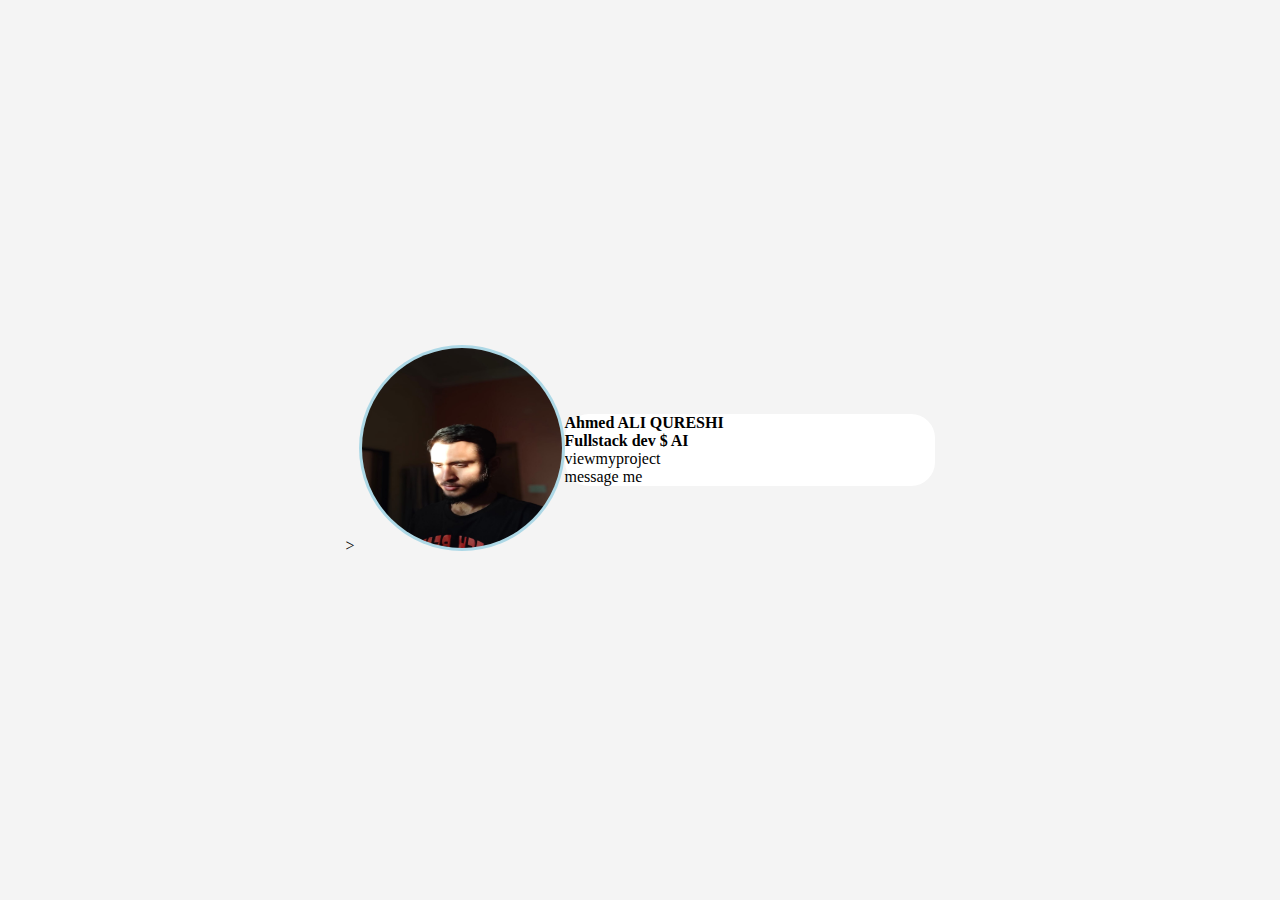
<file: project/index.html>
<!DOCTYPE html>
<html lang="en">

<head>
  <meta charset="UTF-8">
  <meta name="viewport" content="width=device-width, initial-scale=1.0">
  <link rel="stylesheet" href="style.css">
  <title>My profile card</title>
</head>

<body>
  <div> <!--make sure to keep the class name in the image tag-->>
    <img class="myimage" src="./assets/mypic.jpg">
  </div>
  </div>
   <div class="profilecard">
  <div class="myname">
    <h4> Ahmed ALI QURESHI</h4>
  </div>
  <div class="mydesignation">
    <h4>Fullstack dev $ AI </h4>
  </div>
  <div class="mysocials">
    <span class="mylinkdin">
      <link rel="" href="">
    </span>
    <span class="myX">
      <link rel="" href="">
    </span>
  </div>
  <div class="viewproject_button">
    <label">viewmyproject</label>
  </div>
  <div class="message_button">
    <label>message me</label>
  </div>
   </div>


</body>

</html>
</file>
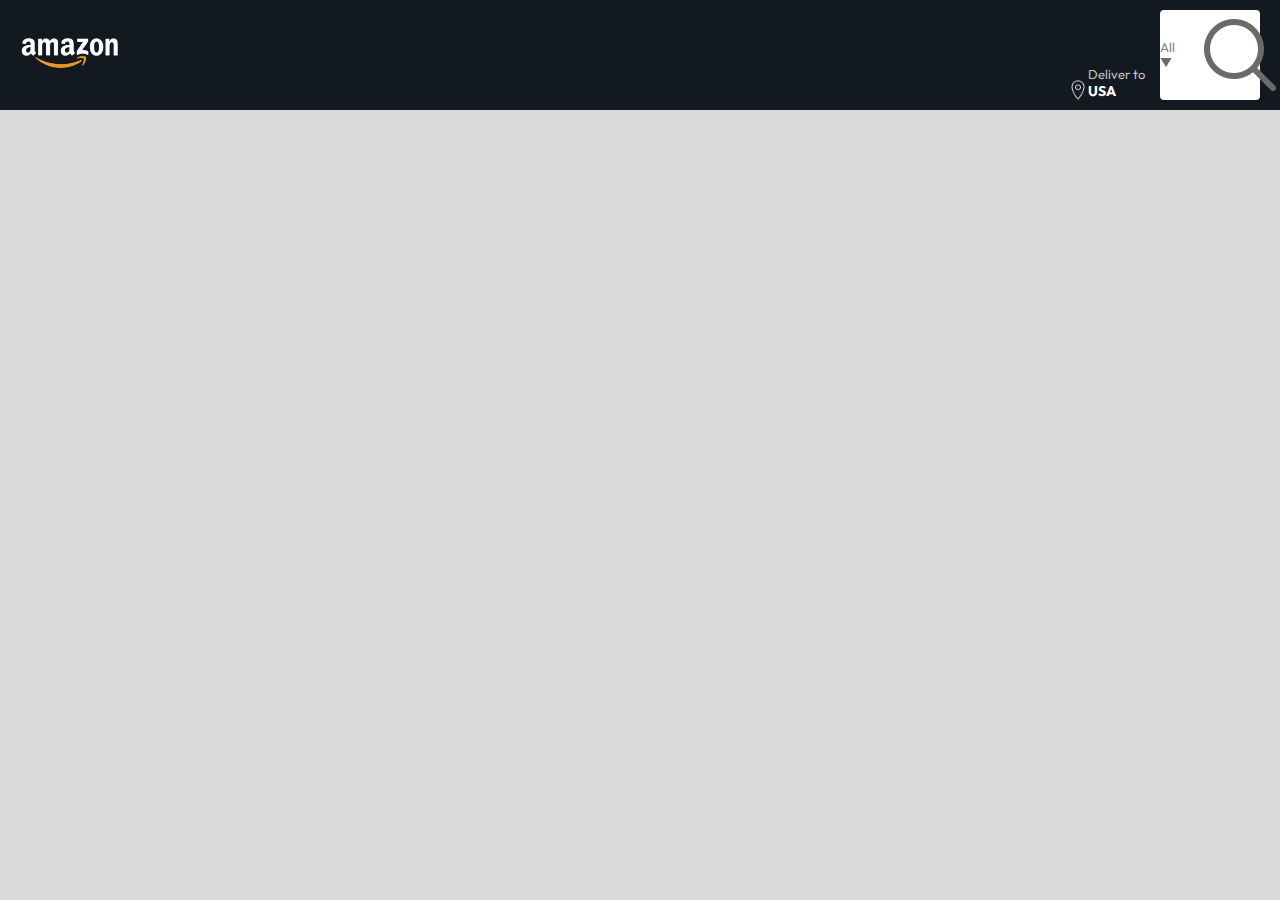
<file: project6/index.html>
<!DOCTYPE html>
<html lang="en">
<head>
    <meta charset="UTF-8">
    <meta name="viewport" content="width=device-width, initial-scale=1.0">
    <title>Amazon</title>
    <link rel="stylesheet" href="style.css">
</head>
<body>
    <nav>
        <a href="/">
             <img src="assets/amazon_logo.png"  width="100" alt="">
        </a>
        <div class="nav-country">
            <img src="assets/location_icon.png"  width="20" alt="">
             <div>
                <p> Deliver to</p>
                <h1>USA</h1>
             </div>
           <div class="nav-search">
            <div class="nav-search-gategory">
                <p>All</p>
                <img src="./assets/dropdown_icon.png" height="12" alt="">
            </div>
            <input type="text" class="nav-search-input" placeholder="Search Amazon">
            <img src="./assets/search_icon.png" alt="nav-search-icon">
           </div>
        </div>
    </nav>
    
</body>
</html>
</file>
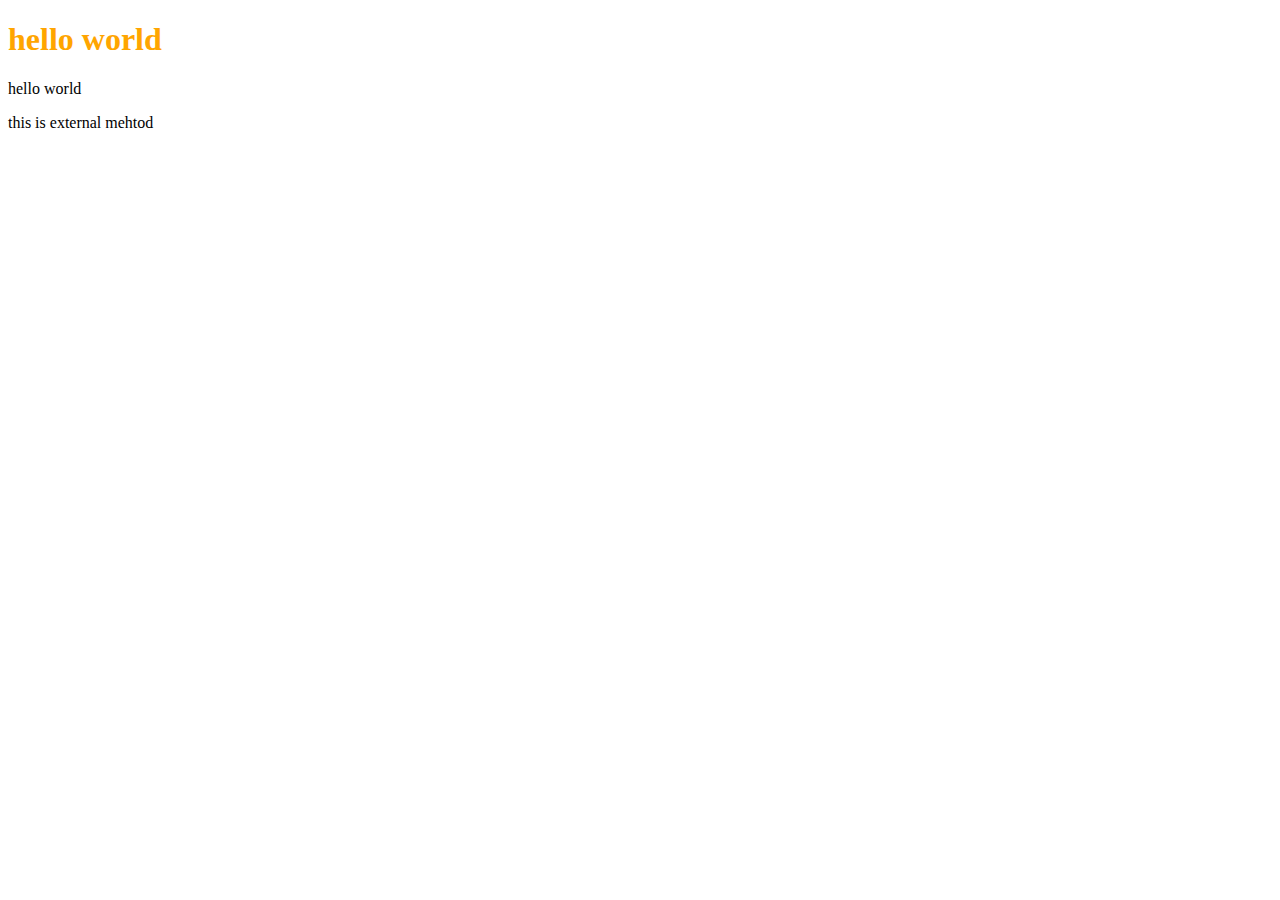
<file: inde.html>
<!DOCTYPE html>
<html lang="en">
<head>
    <meta charset="UTF-8">
    <meta name="viewport" content="width=device-width, initial-scale=1.0">
    <title>Document</title>
    <link rel="stylesheet" href="one.css">
</head>
<body>
    <!-- <h1 style= "color:red;">hello</h1> -->
    <h1>hello world</h1>
    <p>hello world </p>
    <p>this is external mehtod</p>


    
</body>
</html>
</file>
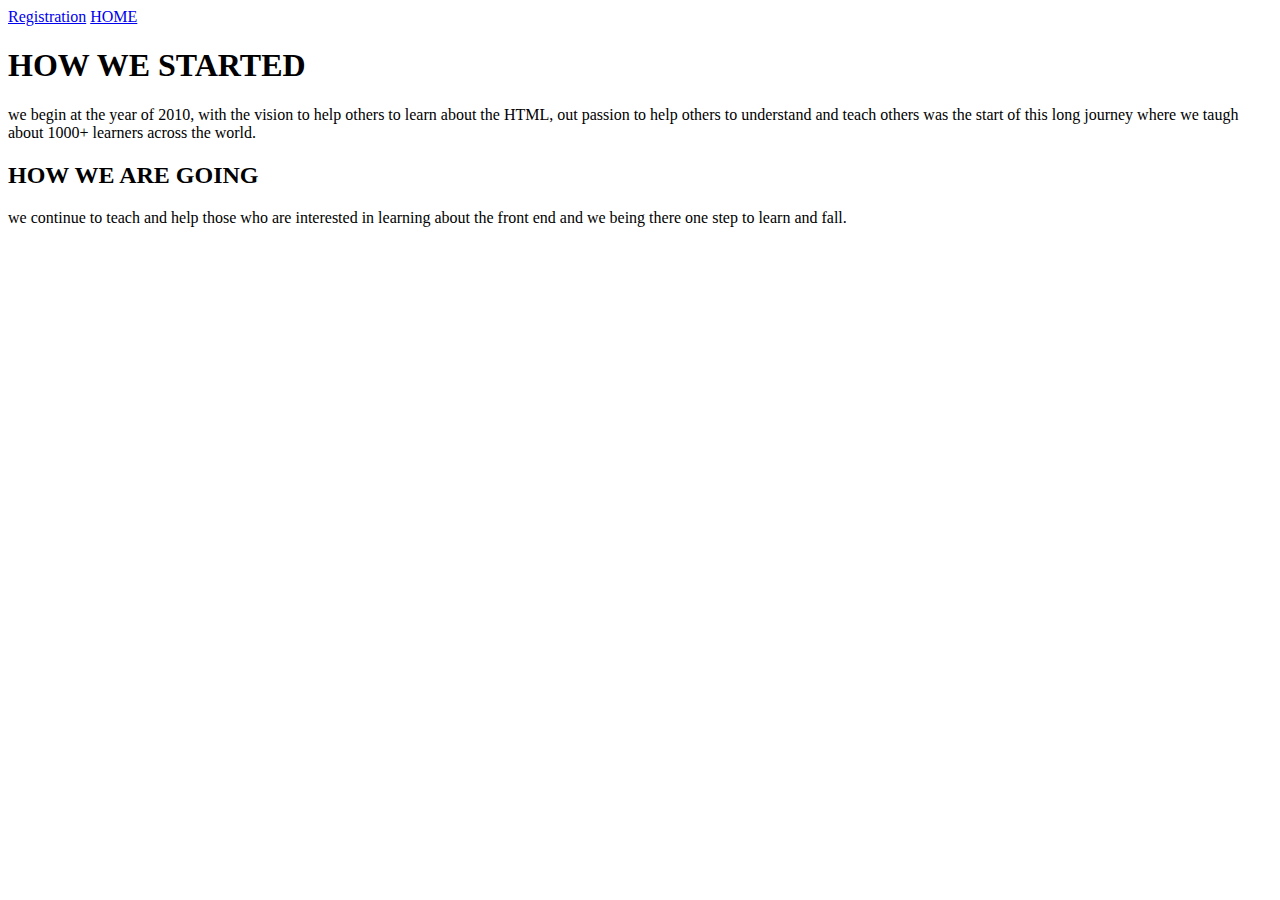
<file: basicprogram 2 /about us page.html>
<!DOCTYPE html>
<html lang="en">
<head>
    <meta charset="UTF-8">
    <a href="/home/hmed_li_ures/CSS/basic program 2 / registration page.html"> Registration</a>
    <a href="/basicprogram 2 /home page.html.html">HOME</a>
    <meta name="viewport" content="width=device-width, initial-scale=1.0">
    <title>ABOUT US</title>
</head>
<h1>HOW WE STARTED</h1>
<p> we begin at the year of 2010, with the vision to help others to learn
    about the HTML, out passion to help others to understand and teach others was the
    start of this long journey where we taugh about 1000+ learners across the world. 
</p>
<h2>HOW WE ARE GOING</h2>
<p>
    we continue to teach and help those who are interested in learning about the front end and we being 
    there one step to learn and fall.
</p>
<body>
    
</body>
</html>
</file>
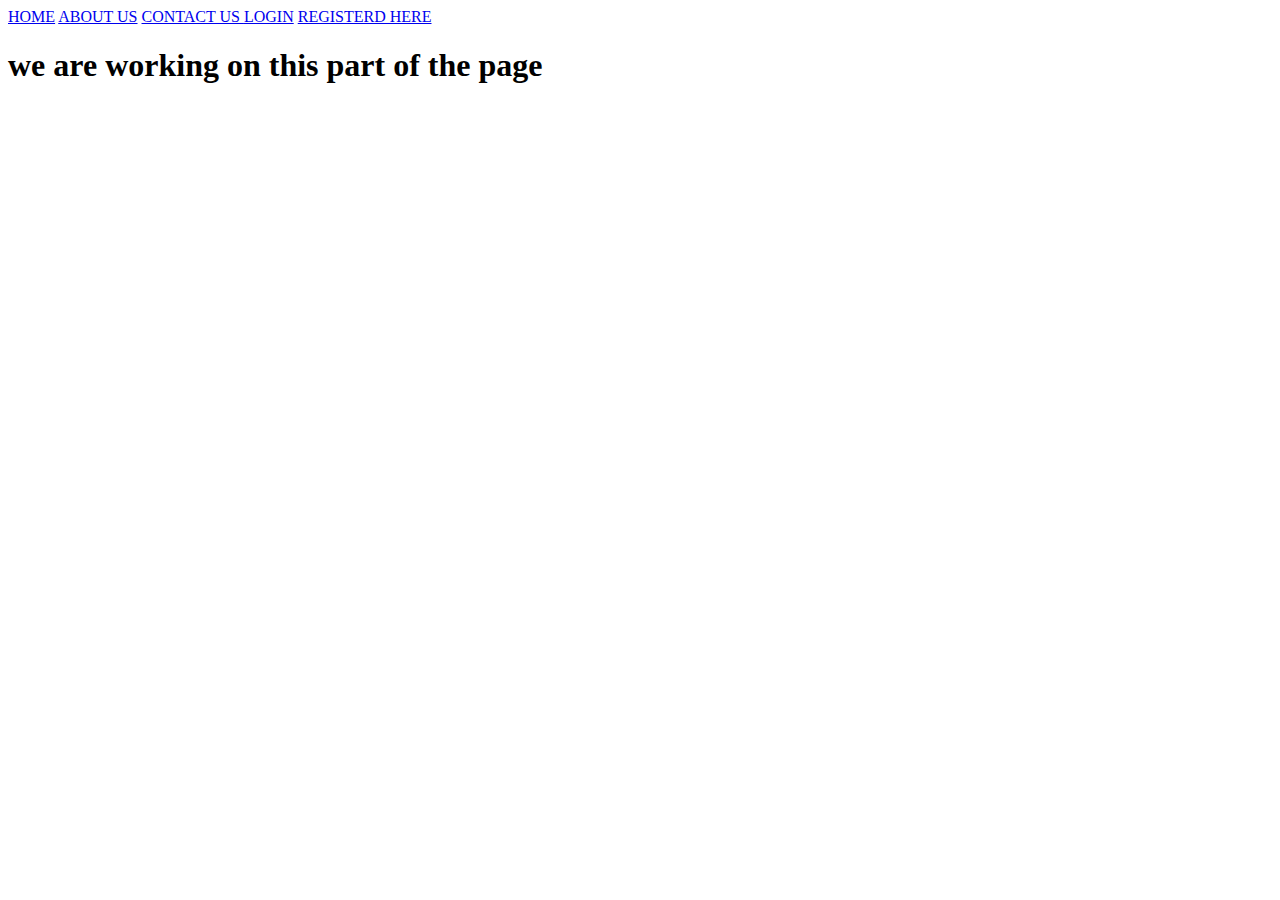
<file: basicprogram 2 /home page.html>
<!DOCTYPE html>
<html lang="en">
<head>
    <meta charset="UTF-8">
    <meta name="viewport" content="width=device-width, initial-scale=1.0">
    <a href="/basicprogram 2 /home page.html"> HOME</a>
    <a href="/basicprogram 2 /about us page.html"> ABOUT US</a>
    <a href="/basicprogram 2 /contact us page.html">CONTACT US </a>
    <a href="/basicprogram 2 /login page.html">LOGIN</a>
    <a href="/basicprogram /registration page.html"> REGISTERD HERE</a>
    <title>HOME page</title>
</head>
<body>

    <h1>we are working on this part of the page</h1>
    
</body>
</html>
</file>
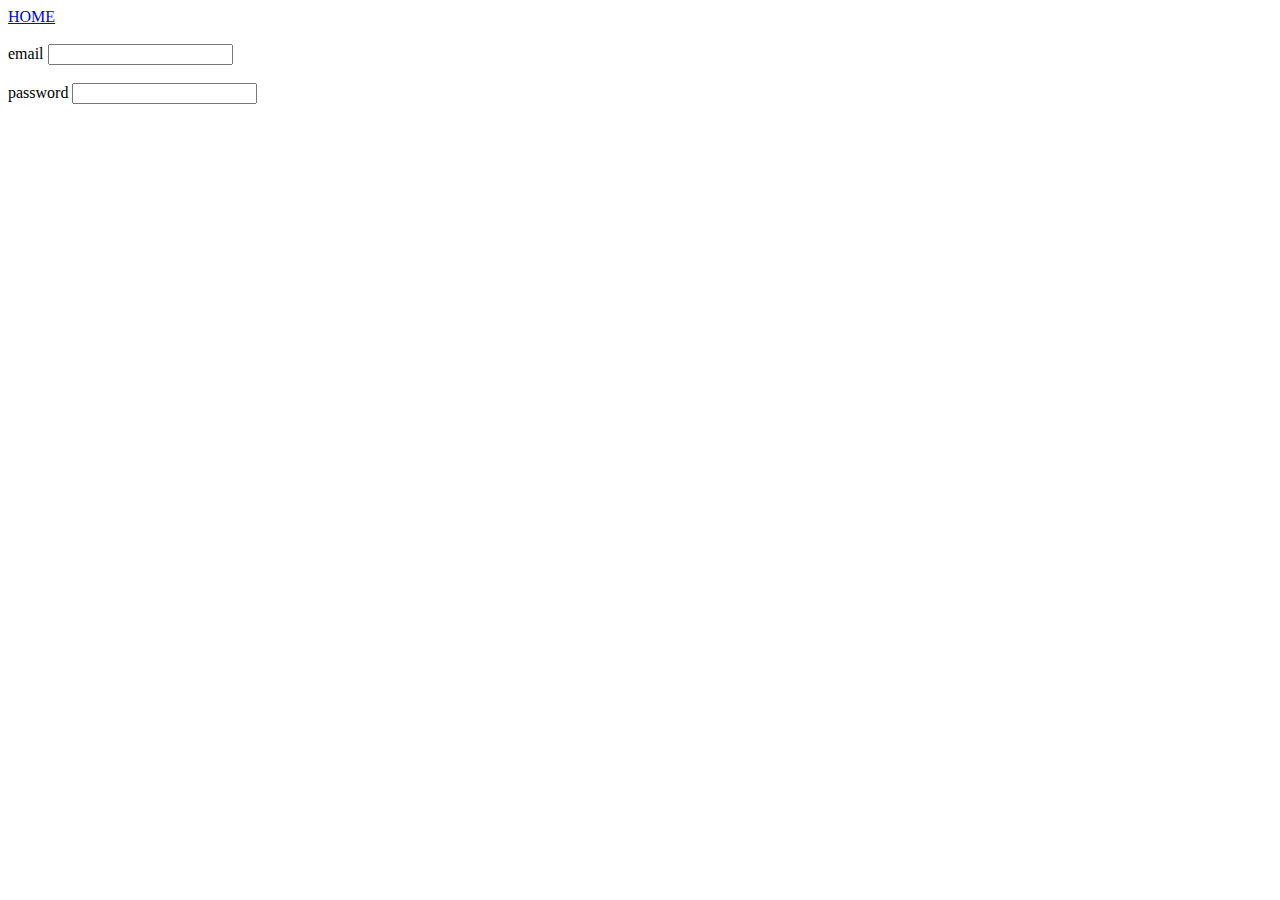
<file: basicprogram 2 /login page.html>
<!DOCTYPE html>
<html lang="en">
<head>
    <meta charset="UTF-8">
 <a href="/basicprogram 2 /home page.html">HOME</a>
    <meta name="viewport" content="width=device-width, initial-scale=1.0">
    <title>LOGIN page</title>
</head>
<br><br>
<body>

    <label>
        email
    </label>
    <input type="text">
    <br><br>
    <label>
        password
    </label>
    <input type="text">
    
</body>
</html>
</file>
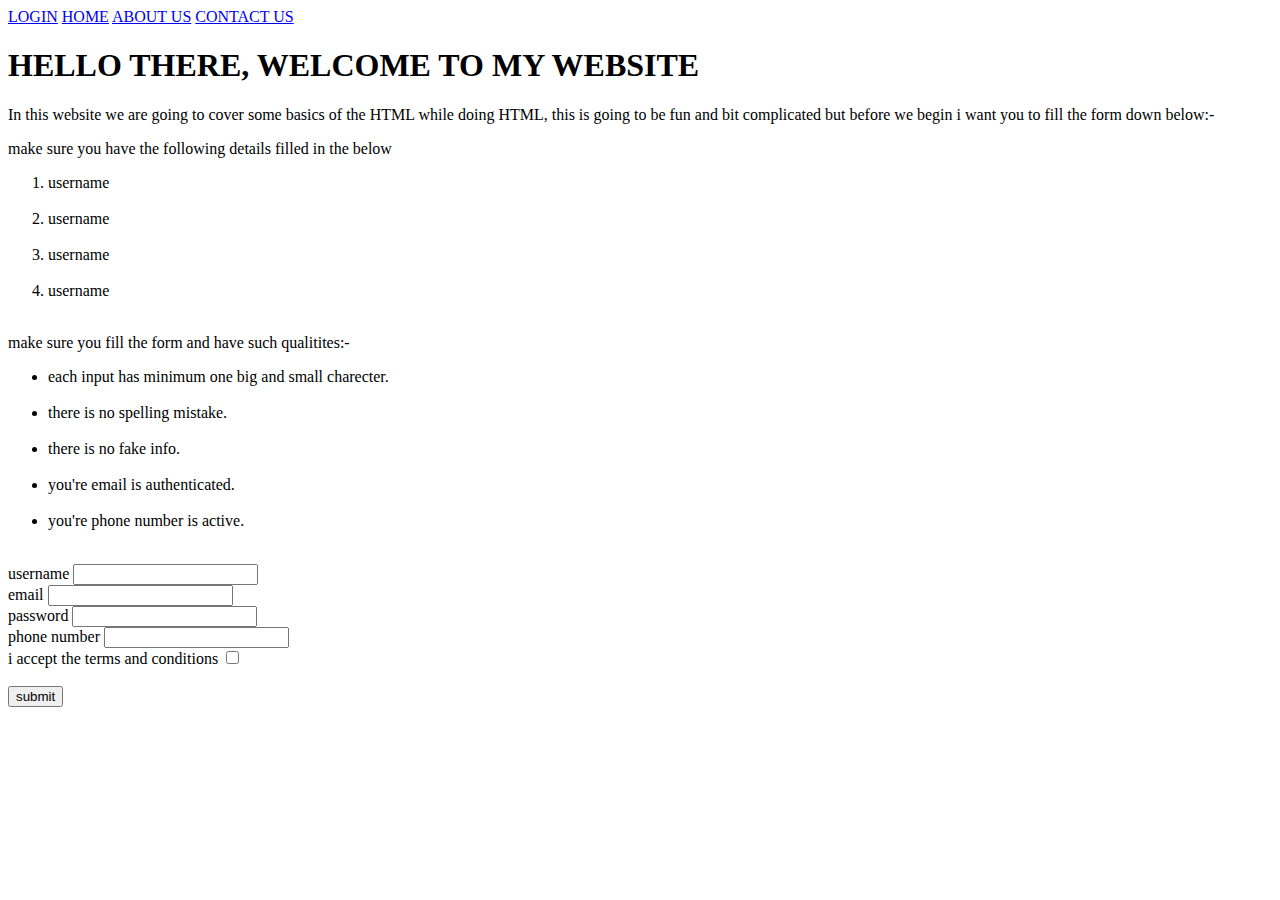
<file: basicprogram 2 /registration  page.html>
<!DOCTYPE html>
<html lang="en">

<head>
    <meta charset="UTF-8">
    <meta name="viewport" content="width=\, initial-scale=1.0">
    <a href="/basicprogram 2 /login page.html"> LOGIN</a>
    <a href="/basicprogram 2 /home page.html"> HOME</a> 
    <a href="/basicprogram 2 /about us page.html"> ABOUT US</a>
    <a href="/basicprogram 2 /contact us page.html">CONTACT US </a>
    <title>Registration page</title>
</head>

<body>
    <h1>HELLO THERE, WELCOME TO MY WEBSITE</h1>
    <p>In this website we are going to cover some basics of the HTML
        while doing HTML, this is going to be fun and bit complicated but before we
        begin i want  you to fill the form down below:-
    </p>
    <p>make sure you have the following details filled in the below</p>
    <ol>
        
           <li>username</li> <br>
           <li>username</li> <br>
           <li>username</li>  <br>
           <li>username</li> <br>
        
    </ol>
    <p>make sure you fill the form and have such qualitites:-</p>
    <ul>
        <li>each input has minimum one big and small charecter.</li> <br>
        <li>there is no spelling mistake.</li> <br>
        <li>there is no fake info.</li><br>
        <li>you're email is authenticated.</li> <br>
        <li>you're phone number is active.</li> <br>
    </ul>
    <div>
        <label>
            username
        </label>
        <input type="text">
        <br>
        <label>
            email
        </label>
        <input type="text">
        <br>
        <label>
            password
        </label>
        <input type="text">
        <br>
         <label>
            phone number
        </label>
        <input type="text">
        <br>
        <label>
            i accept the terms and conditions
            <input type="checkbox">
        </label>
        <br> <br>
        <form action="basicprogram 2 /login page.html" method="get">
       <input type="submit" value="submit">
        </form>
    </div>
</body>

</html>
</file>
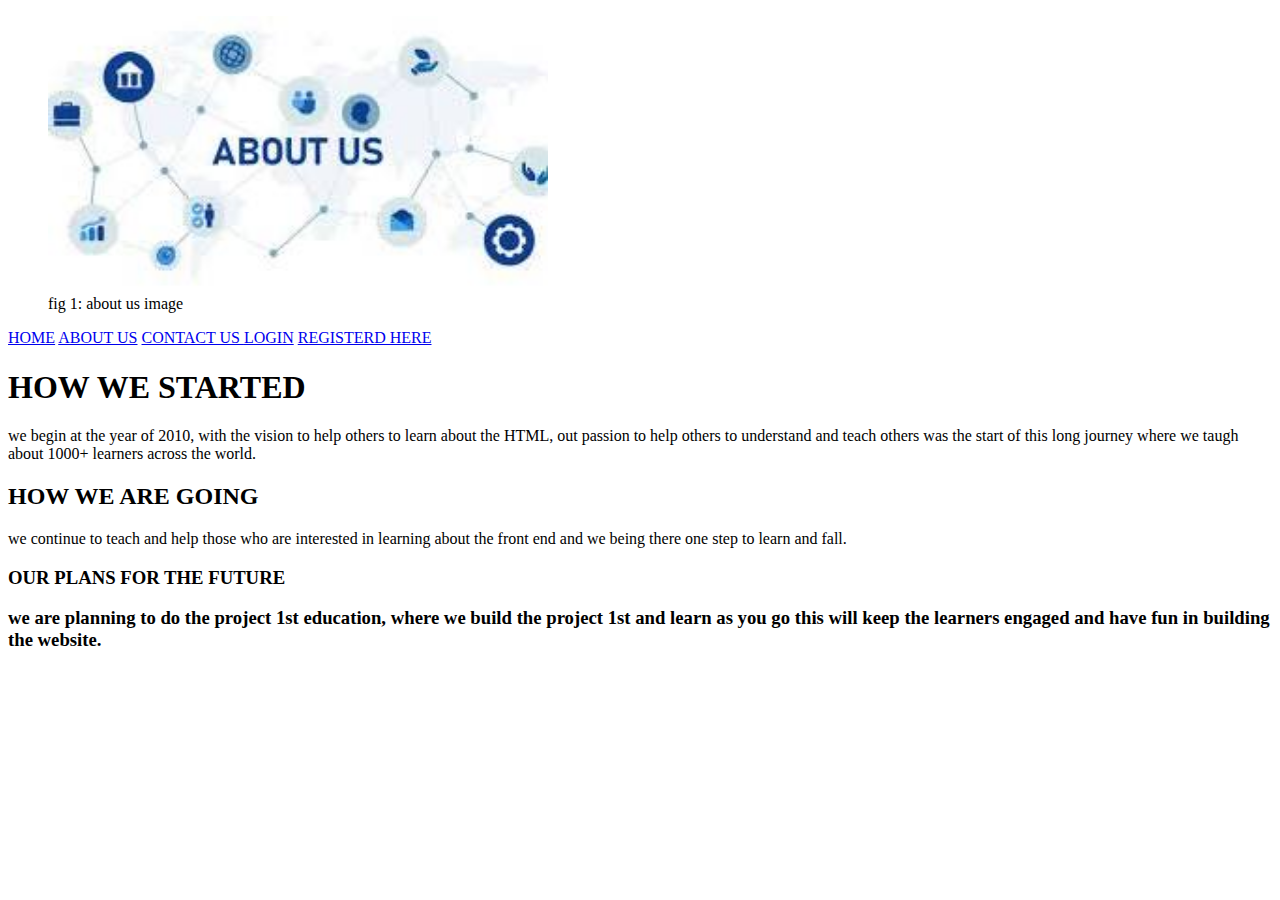
<file: basicprogram2/aboutuspage.html>
<!DOCTYPE html>
<html lang="en">
<head>
    <meta charset="UTF-8">
    <meta name="viewport" content="width=device-width, initial-scale=1.0">
    <title>ABOUT US</title>
</head>
<body>
    <figure>
        <img src="[data-uri]" width="500"> 
        <figcaption>fig 1: about us image</figcaption>
    </figure>
    <a href="homepage.html"> HOME</a>
    <a href="aboutuspage.html"> ABOUT US</a>
    <a href="contactuspage.html">CONTACT US </a>
    <a href="loginpage.html">LOGIN</a>
    <a href="registrationpage.html"> REGISTERD HERE</a>
    <h1>HOW WE STARTED</h1>
<p> we begin at the year of 2010, with the vision to help others to learn
    about the HTML, out passion to help others to understand and teach others was the
    start of this long journey where we taugh about 1000+ learners across the world. 
</p>
<h2>HOW WE ARE GOING</h2>
<p>
    we continue to teach and help those who are interested in learning about the front end and we being 
    there one step to learn and fall.
</p>
<h3> OUR PLANS FOR THE FUTURE
    <p>
        we are planning to do the project 1st education, where we build the project 1st and learn as you go 
        this will keep the learners engaged and have fun in building the website.
    </p>
</h3>
    
</body>
</html>
</file>
<file: project/style.css>
*{
    margin:0;
    padding:0; 
    box-sizing:broder-box; 
    font-family: 'Times New Roman', Times, serif;
}

 body{
    height: 100vh;
    display:flex;
    align-items: center;
    justify-content: center;
    background-color:#f4f4f4;
 }
 .profilecard{
    max-width:370px; 
    width:100%; 
    background:white; 
    border-radius:24px;
    border-color: rgb(15, 186, 244);
 }
.myimage{
    position:relative; 
    height:200px; 
    width:200px; 
    border-radius:50% ;
    background-color: lightblue;
    padding:3px;
    color: solid blue; 
    /* align-items: center; */ 
}
.myname{
    white-space:5px;
}
.mydesignation{
    white-space:5px; 

}
</file>
<file: project6/style.css>
@import url('https://fonts.googleapis.com/css2?family=IBM+Plex+Sans:ital,wght@0,100..700;1,100..700&family=Noto+Sans:ital,wght@0,100..900;1,100..900&family=Outfit:wght@100..900&family=Roboto+Slab:wght@100..900&display=swap');
*{
    padding:0; 
    margin:0; 
    box-sizing:border-box;
    font-family:Outfit; 
}

body{
    background:#dadada;
}

a{
    text-decoration: none; 
    color:inherit;
}
nav{
    display:flex; 
    align-items: center;
    justify-content: space-between;
    background:#131921;
    padding: 10px 20px; 
    color:#fff;
}
.nav-country{
    display:flex; 
    align-items:end; 
    margin-left:15px; 
    font-size:13px; 
    color: #c4c4c4;
}

.nav-country h1{
    color:#fff; 
    font-size:14px;
}

.nav-search{
    flex:1; 
    display:flex; 
    align-items:center; 
    background: white;
    color:gray; 
    max-width:100px; 
    border-radius:4px; 
    margin-left:15px;
}

.nav-search-gatergory{
    display:flex; 
    align-items:center; 
    padding:10px 20px; 
    gap:5px; 
    background:#e5e5e5;
    border-radius: 4px 0 0 4px;
}

.nav-search-input{
    border:none; 
    outline:none; 
    padding-left:20px; 
    width:100%;
}

.nav-search-icon{
    max
}
</file>
<file: one.css>
h1{
    color:orange
}
h2{
    color:violet
}
</file>
